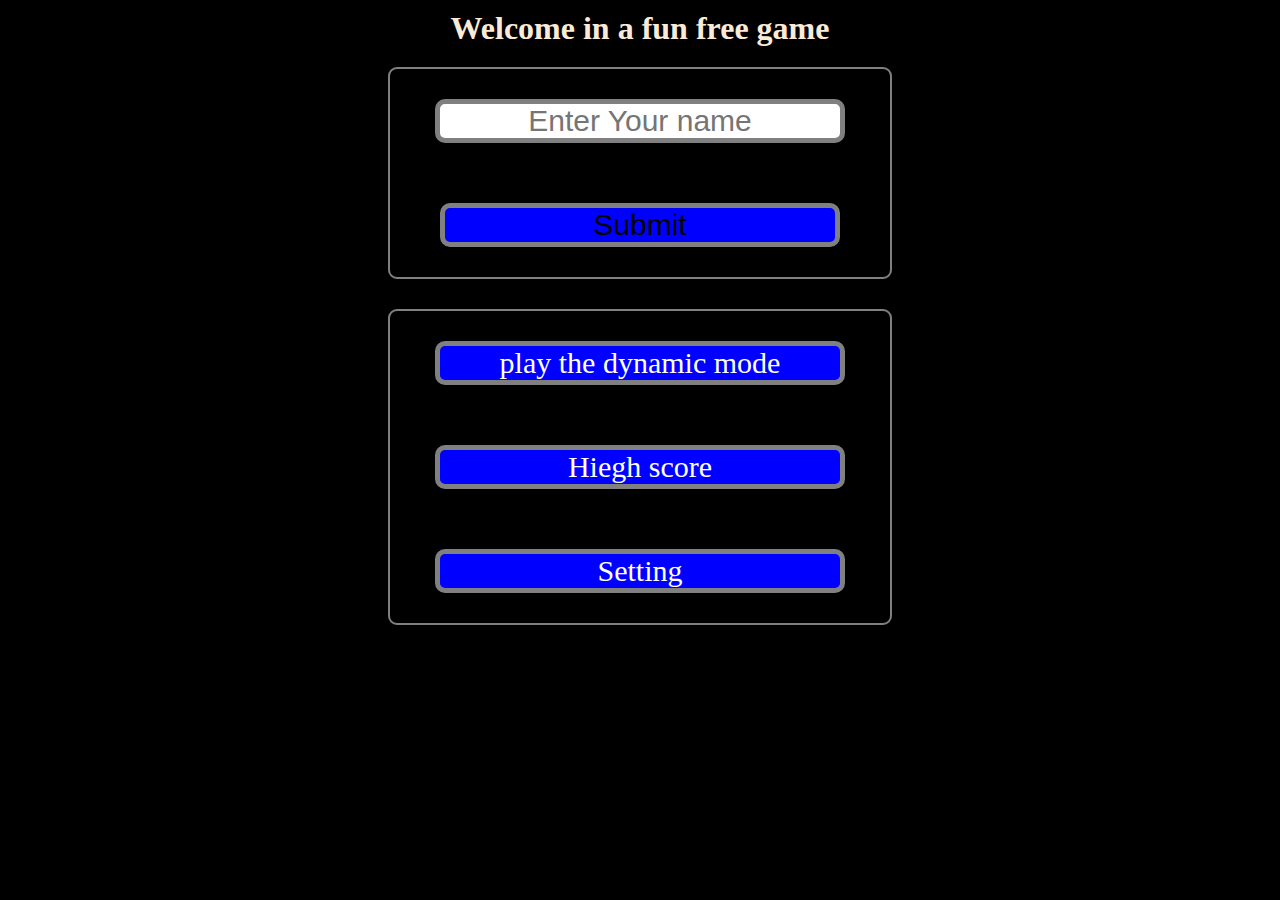
<file: index.html>
<!DOCTYPE html>
<html lang="en">
<head>
    <meta charset="UTF-8">
    <meta name="viewport" content="width=device-width, initial-scale=1.0">
    <title>Game</title>
    <link rel="stylesheet" href="css/start.css">
</head>
<body>
    <h1 id="header">Welcome in a fun free game</h1>
    <h2 id ="h2" style="color: aquamarine;"></h2>
    <div class = "container">
        <input id = "enter" type="text" placeholder="Enter Your name">
        <button onclick="writeName()">Submit</button>
    </div>
    <div style="height: 30px;">

    </div>
    <div class="container">
        <a href="./start.html">play the dynamic mode</a>
        <a href="./heigh.html">Hiegh score</a>
        <a href="./setting.html">Setting</a>
    </div>
    <!-- <script src="js/initial.js"></script> -->
    <script>
       function writeName(){
           let name = document.getElementById('enter').value;
        // let name = localStorage.getItem('name');
        console.log(name);
        console.log(name.length);
        if(name.length == 0){
            localStorage.setItem('name','User');
            document.getElementById('h2').innerHTML = "please enter your name";
        }
        else{
            localStorage.setItem('name',name);
            document.getElementById('h2').innerHTML = "Succesfully register name";
        }
        document.getElementById('enter').value = "";
       
       }
    </script>
    // <!-- <script src="js/script.js"></script> -->
</body>
</html>
</file>
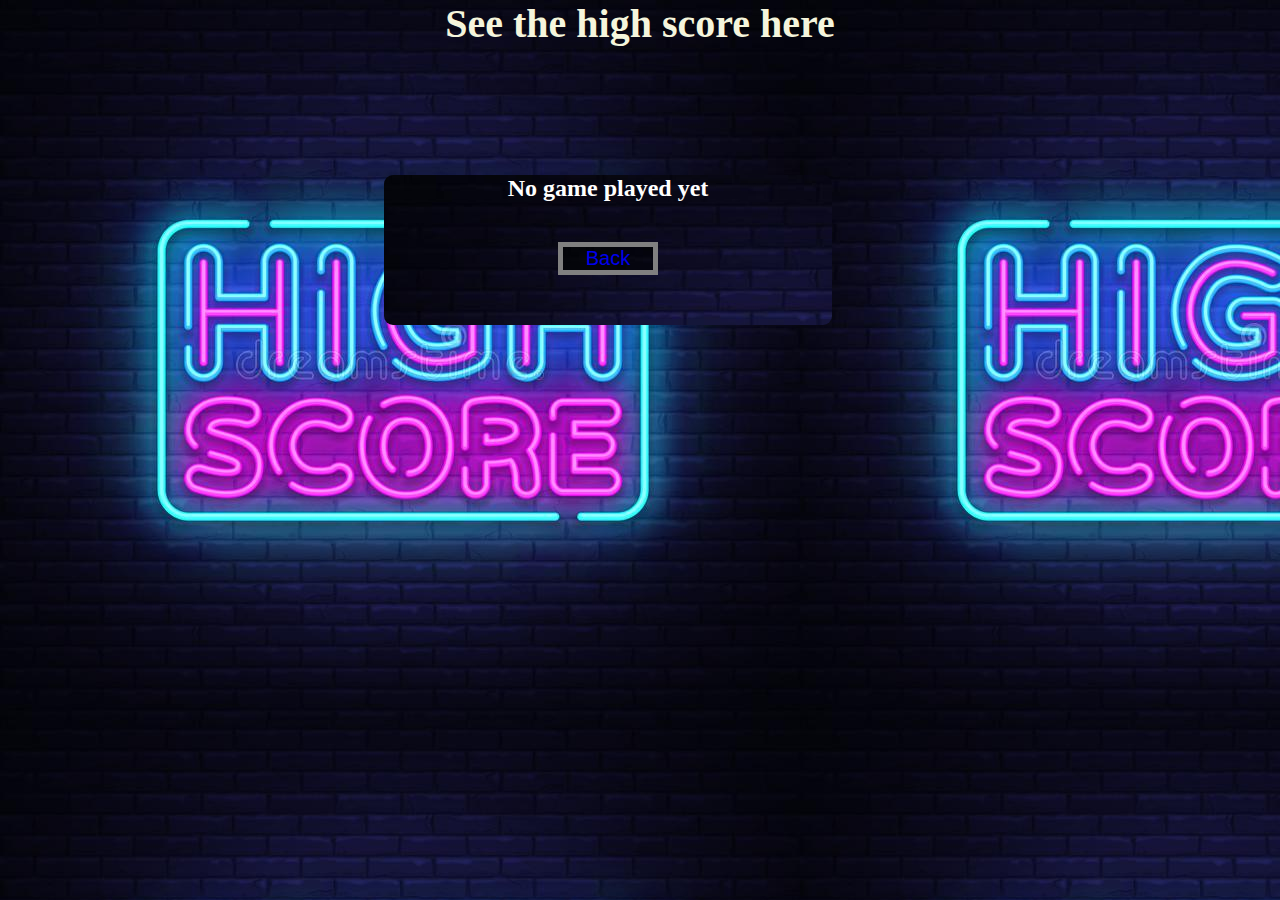
<file: heigh.html>
<!DOCTYPE html>
<html lang="en">
<head>
    <meta charset="UTF-8">
    <meta name="viewport" content="width=device-width, initial-scale=1.0">
    <link rel="stylesheet" href="css/hiegh.css">
    <title>Game</title>
</head>
<body>
    <h1 style="text-align: center; color: beige; font-size: 40px;" class="glow">See the high score here</h1>
    <div class="container">
        <h2 class="glow" id = "display">Heighest socre is : 0</h2>
        <h2 class="glow" id = "display_2"></h2>
        <h2 class="glow" id = "display_3"></h2>
        <button><a href="./index.html">Back</a></button>
    </div>
    <script src="js/high.js"></script>
</body>
</html>
</file>
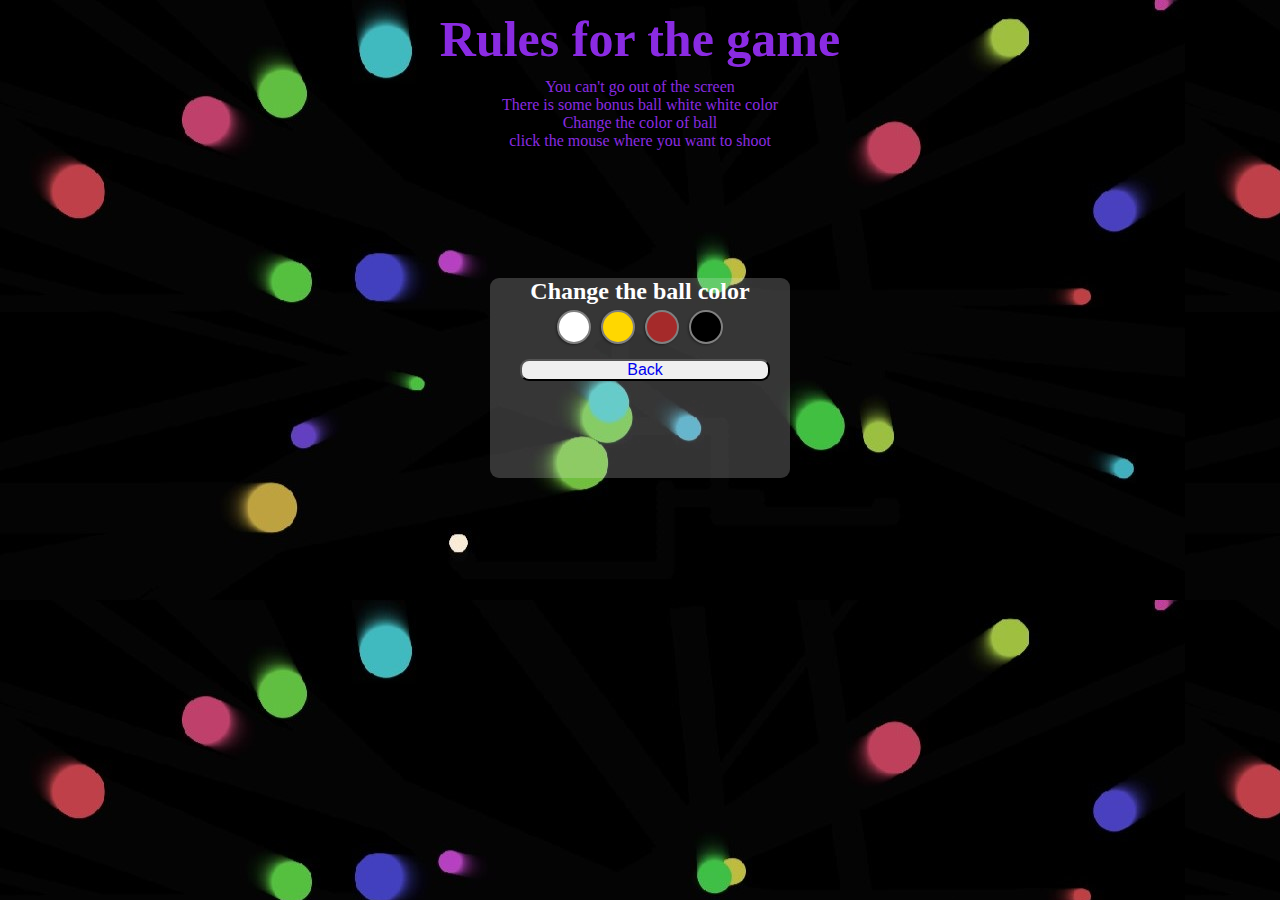
<file: setting.html>
<!DOCTYPE html>
<html lang="en">

<head>
    <meta charset="UTF-8">
    <meta name="viewport" content="width=device-width, initial-scale=1.0">
    <title>Game</title>
    <link rel="stylesheet" href="css/setting.css">
</head>

<body>
    <div id = "rules">
        <h1 style="color: blueviolet;">Rules for the game</h1>
            <ul>
                <li style="color: blueviolet;">You can't go out of the screen</li>
                <li style="color: blueviolet;">There is some bonus ball white white color</li>
                <li style="color: blueviolet;">Change the color of ball</li>
                <li style="color: blueviolet;">click the mouse where you want to shoot</li>
            </ul>
    </div>
    <h2 id="submit" style="color: white; text-align: center;"></h2>
    <div class="container">
        <h2 style="color: white; text-align: center;">Change the ball color</h2>
        <div id="theme-options-wrapper">
            <div data-mode="white" id="light-mode" class="theme-dot"></div>
            <div data-mode="gold" id="blue-mode" class="theme-dot"></div>
            <div data-mode="brown" id="green-mode" class="theme-dot"></div>
            <div data-mode="" id="purple-mode" class="theme-dot"></div>
        </div>
        <button><a href="./index.html">Back</a></button>
    </div>
    <!-- <button>Back</button> -->
    <script src="js/setting.js"></script>
</body>

</html>
</file>
<file: css/start.css>
*{
    margin: 0;
    padding: 0;
    overflow: hidden;
}
body{
    background-color: black;
}
#header,#h2{
    color: antiquewhite;
    margin-top: 10px;
    margin-bottom: 10px;
    align-items: center;
    text-align: center;
    /* font-size: 25px;
     */
     font-weight: bold;
}
.container{
    border: 2px solid gray;
    border-radius:9px;
    width: 500px;
    display: flex;
    flex-direction: column;
    align-items: center;
    text-align: center;
    margin: 0 auto;
}
.container > button,a{
    font-size: 30px;
    text-decoration: none;
    /* padding: 50px; */
    margin-top: 30px;
    margin-bottom: 30px;
}
a{
    text-decoration: none;
    color: white;
}
button,a{
    cursor: pointer;
    width: 400px;
    border: 5px solid gray;
    background-color: blue;
    border-radius: 10px;
}
#enter{
    margin-top: 30px;
    margin-bottom: 30px;
    width: 400px;
    font-size: 30px;
    text-align: center;
    border: 5px solid gray;
    background-color: white;
    border-radius: 10px;
}
</file>
<file: css/hiegh.css>
*{
    margin: 0;
    padding: 0;
    /* background-color: black; */
    background-image: url('../hieg.jpg');
  /* background-size: cover; */
}
.container{
    /* color: white; */
    width: 35%;
    height: 150px;
    /* border: 5px solid white; */
    align-items: center;
    text-align: center;
    margin: 0 30%;
    margin-top: 10%;
    border-radius: 9px;
    /* opacity: 0.5; */
}
button{
    background-color: antiquewhite;
    color: black;
    margin: 20px;
    border: 5px solid gray;
    width: 100px;
    font-size: 20px;
}
#display,#display_2,#display_3{
    margin: 20px;
}
a{
    /* width: 400px; */
    text-decoration: none;
}
.glow {
    /* font-size: 80px; */
    color: #fff;
    text-align: center;
    -webkit-animation: glow 1s ease-in-out infinite alternate;
    -moz-animation: glow 1s ease-in-out infinite alternate;
    animation: glow 1s ease-in-out infinite alternate;
  }
  
    @-webkit-keyframes glow {
    from {
      text-shadow: 0 0 10px #fff, 0 0 20px #fff, 0 0 30px #e60073, 0 0 40px #e60073, 0 0 50px #e60073, 0 0 60px #e60073, 0 0 70px #e60073;
    }
    to {
      text-shadow: 0 0 20px #fff, 0 0 30px #ff4da6, 0 0 40px #ff4da6, 0 0 50px #ff4da6, 0 0 60px #ff4da6, 0 0 70px #ff4da6, 0 0 80px #ff4da6;
    }
  }
</file>
<file: css/setting.css>
*{
    margin: 0;
    padding: 0;
    overflow: hidden;
}
body{
    background-image: url(../setting.jpg);
    /* background-color: black; */
}
.container{
    width: 300px;
    height: 200px;
    margin: 10% auto;
    background: rgba(255,255,255,0.2);
    /* border: 5px solid red; */
    border-radius: 9px;
}
#theme-options-wrapper{
    display: flex;
    justify-content: center;   
   }
   .theme-dot{
       height: 30px;
       width: 30px;
       background: #fff;
       border-radius: 50%;
   
       margin: 5px;
       border: 2px solid gray;
   
       -webkit-box-shadow: -1px 1px 3px -1px rgba(0,0,0,0.75);
       -moz-box-shadow: -1px 1px 3px -1px rgba(0,0,0,0.75);
       box-shadow: -1px 1px 3px -1px rgba(0,0,0,0.75); 
   
       cursor: pointer;
   }
   .theme-dot:hover{
       border-width: 5px;
   }
#light-mode{
    background-color: #fff;
}
#blue-mode{
    background-color: gold;
}
#green-mode{
    background-color: brown;
}
#purple-mode{
    background-color: black;
}

#rules{
    text-align: center;
    margin: 0 auto;
    align-items: center;
}
#rules > li {
    margin-top: 20px;
    margin-bottom: 20px;
}
h1{
    font-size: 50px;
    margin-top: 10px;
    margin-bottom: 10px;
}
a{
 text-decoration: none;
 font-size: medium;
 text-align: center;
 align-items: center;
}
button{
    margin: 10px 10%;
    text-decoration: none;
    align-items: center;
    text-align: center;
    width: 250px;
    border-radius: 9px;
}
</file>
